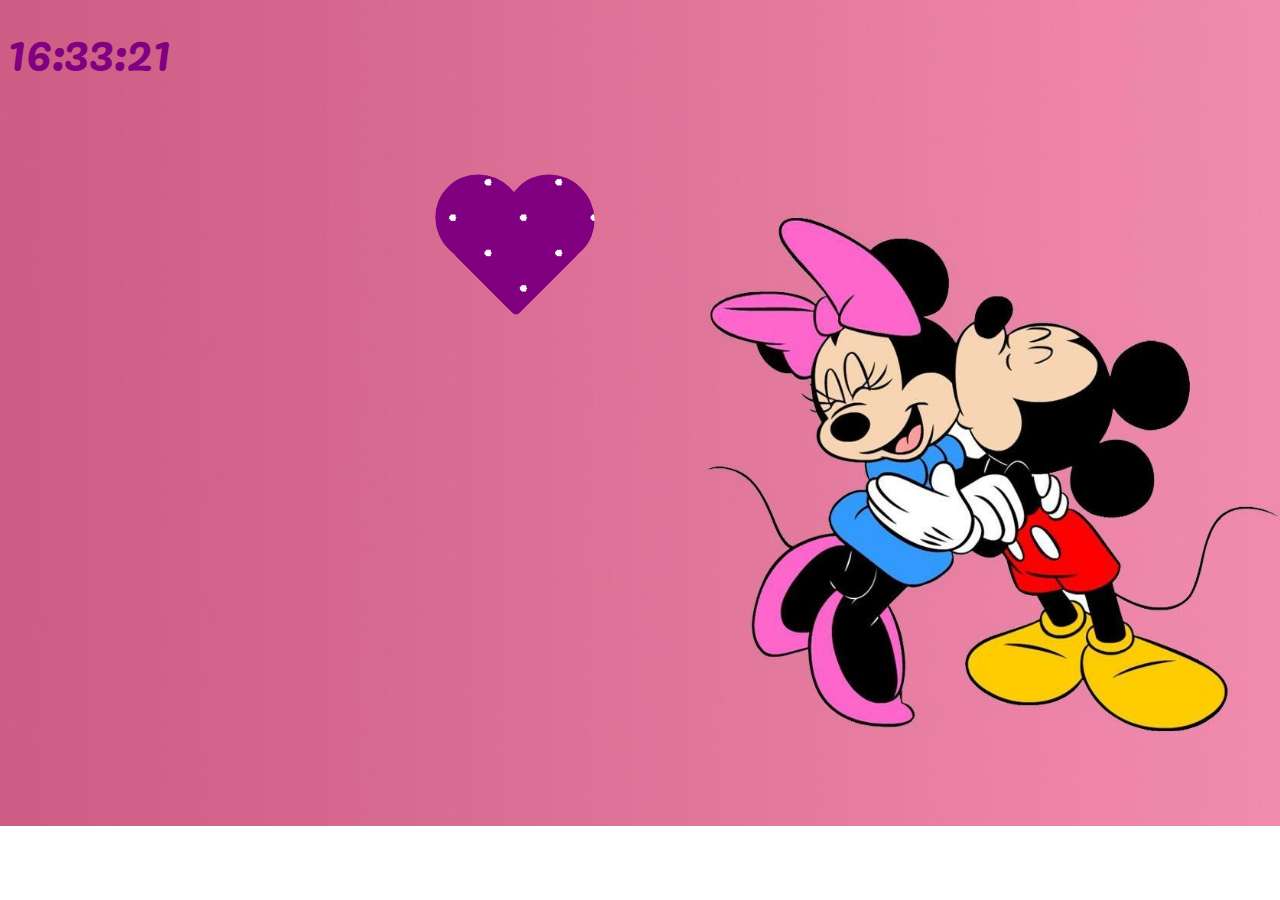
<file: index.html>
<!DOCTYPE html>
<html>
<head>
    <meta charset="UTF-8">
    <meta name="viewport" content="width=device-width, initial-scale=1.0">
    <title>Minnie Mouse Login</title>
    <link rel="stylesheet" href="style.css">
    <link rel="preconnect" href="https://fonts.googleapis.com">
    <link rel="preconnect" href="https://fonts.gstatic.com" crossorigin>
    <link href="https://fonts.googleapis.com/css2?family=Pacifico&display=swap" rel="stylesheet">
</head>

<body>
    <div id="clock" class="clock"></div>
    <div class="heart-container">
        <div class="heart" onclick="showLogin()">
        </div>

        <div class="login container" id="loginBox">
            <div class="small-heart"></div>
            <div class="small-heart2"></div>

            <h2>Minnie Mouse Login</h2>
            
            <input type="text" placeholder="username" class="input-field">
            <input type="password" placeholder="user password">
            <button class="heart-button">Login</button>
            
        </div>
    
    </div>    

<!--How to make a login tab that opens when clicked and closes when clicked again-->
<script>
    function showLogin() {
            var loginBox = document.getElementById("loginBox");
            
            if (loginBox.style.display === "none" || loginBox.style.display === "") {
                loginBox.style.display = "block";
            } else {
                loginBox.style.display = "none";
            }

        }

//How to add a clock that shows the correct time on a website using CSS

        function updateClock() {
            const clock = document.getElementById('clock');
            const now = new Date();
            const hours = String(now.getHours()).padStart(2, '0');
            const minutes = String(now.getMinutes()).padStart(2, '0');
            const seconds = String(now.getSeconds()).padStart(2, '0');
            clock.textContent = `${hours}:${minutes}:${seconds}`;
        }
        setInterval(updateClock, 1000);
        updateClock();
        let formsVisible = true;

        // Toggle visibility of forms on pressing 'H' key
        document.addEventListener('keydown', function(event) {
            var loginBox = document.getElementById("loginBox");
            if (event.key === 'H' || event.key === 'h') {
                formsVisible = !formsVisible;
                loginBox.style.display = formsVisible ? "block" : "none";
            }
        });

    </script>

</body>
    
</html>
</file>
<file: style.css>
body{
    display: flex;
    background: url(minniemouse.jpg);
    background-size: cover;
    background-repeat: no-repeat;
    background-position: center;
    height: 90vh;
    animation: zoom 8s infinite alternate;
}
/*Animation to zoom background in css and html code*/
@keyframes zoom{
    0%{
        background-size: 100%;
    }
    100%{
        background-size: 120%;
    }
}
/*Create an animated drowing heart icon that moves up and down with css*/
.heart-container {
    margin-top: 200px;
    margin-left: 300px; 
    position: relative;
    cursor: pointer;
}

.heart{
    position: absolute;
    width: 90px;
    height: 90px;
    background-color: purple;
    transform: rotate(-45deg);
    animation: bounce 2s infinite alternate ease-in-out;
    border-radius: 5px;
    background-image: radial-gradient(white 10%, transparent 10%);
    background-size: 50px 50px;
   
}

.heart::before,
.heart::after{
    content:'';
    position: absolute;
    width:87px;
    height: 90px;
    background-color:purple;
    border-radius: 50%;
    background-image: radial-gradient(white 10%, transparent 10%);
    background-size: 50px 50px;

}

.heart::before{
    top:-50px;
    left:0;
}

.heart::after{
    top:0;
    left:50px;
}

@keyframes bounce {
    0%{
        transform: translateY(0) rotate(-45deg);
    }

    100%{
        transform: translateY(100px) rotate(-45deg);
    }
    
}

/*The login box design that will open when clicked aligned under the heart*/
#loginBox {
    display: none;
    position: absolute;
    top: 50%; 
    left: 50%;
    transform: translateX(-50%);
    background: purple;
    padding: 10px;
    border-radius: 70px;
    box-shadow: 0 4px 8px rgba(0, 0, 0, 0.2);
    text-align: center;
    width: 400px;
    margin-left: 50px;
    font-family: 'Pacifico', sans-serif;
}

input {
    display: block;
    width: 80%;
    margin: 10px auto;
    padding: 10px;
    border: 1px solid #ccc;
    border-radius: 5px;
    font-family: 'Pacifico', sans-serif;
}


/*how to draw a small heart in css*/

.small-heart {
    position: absolute;
    top: 50px;
    left: 15%;
    transform: translateX(-50%) rotate(-45deg);
    width: 30px;
    height: 30px;
    background-color: pink;
    border-radius: 5px;
}

.small-heart::before,
.small-heart::after {
    content: '';
    position: absolute;
    width: 30px;
    height: 30px;
    background-color: pink;
    border-radius: 50%;
}

.small-heart::before {
    top: -15px;
    left: 0;
}

.small-heart::after {
    top: 0;
    left: 15px;
}





.small-heart2 {
    position: absolute;
    top: 50px;
    left: 85%;
    transform: translateX(-50%) rotate(-45deg);
    width: 30px;
    height: 30px;
    background-color: pink;
    border-radius: 5px;
}

.small-heart2::before,
.small-heart2::after {
    content: '';
    position: absolute;
    width: 30px;
    height: 30px;
    background-color: pink;
    border-radius: 50%;
}

.small-heart2::before {
    top: -15px;
    left: 0;
}

.small-heart2::after {
    top: 0;
    left: 15px;
}

.clock {
    font-size: 3rem;
    color: purple;
    margin-bottom: 20px;
    font-family: 'Pacifico', sans-serif;
}
</file>
